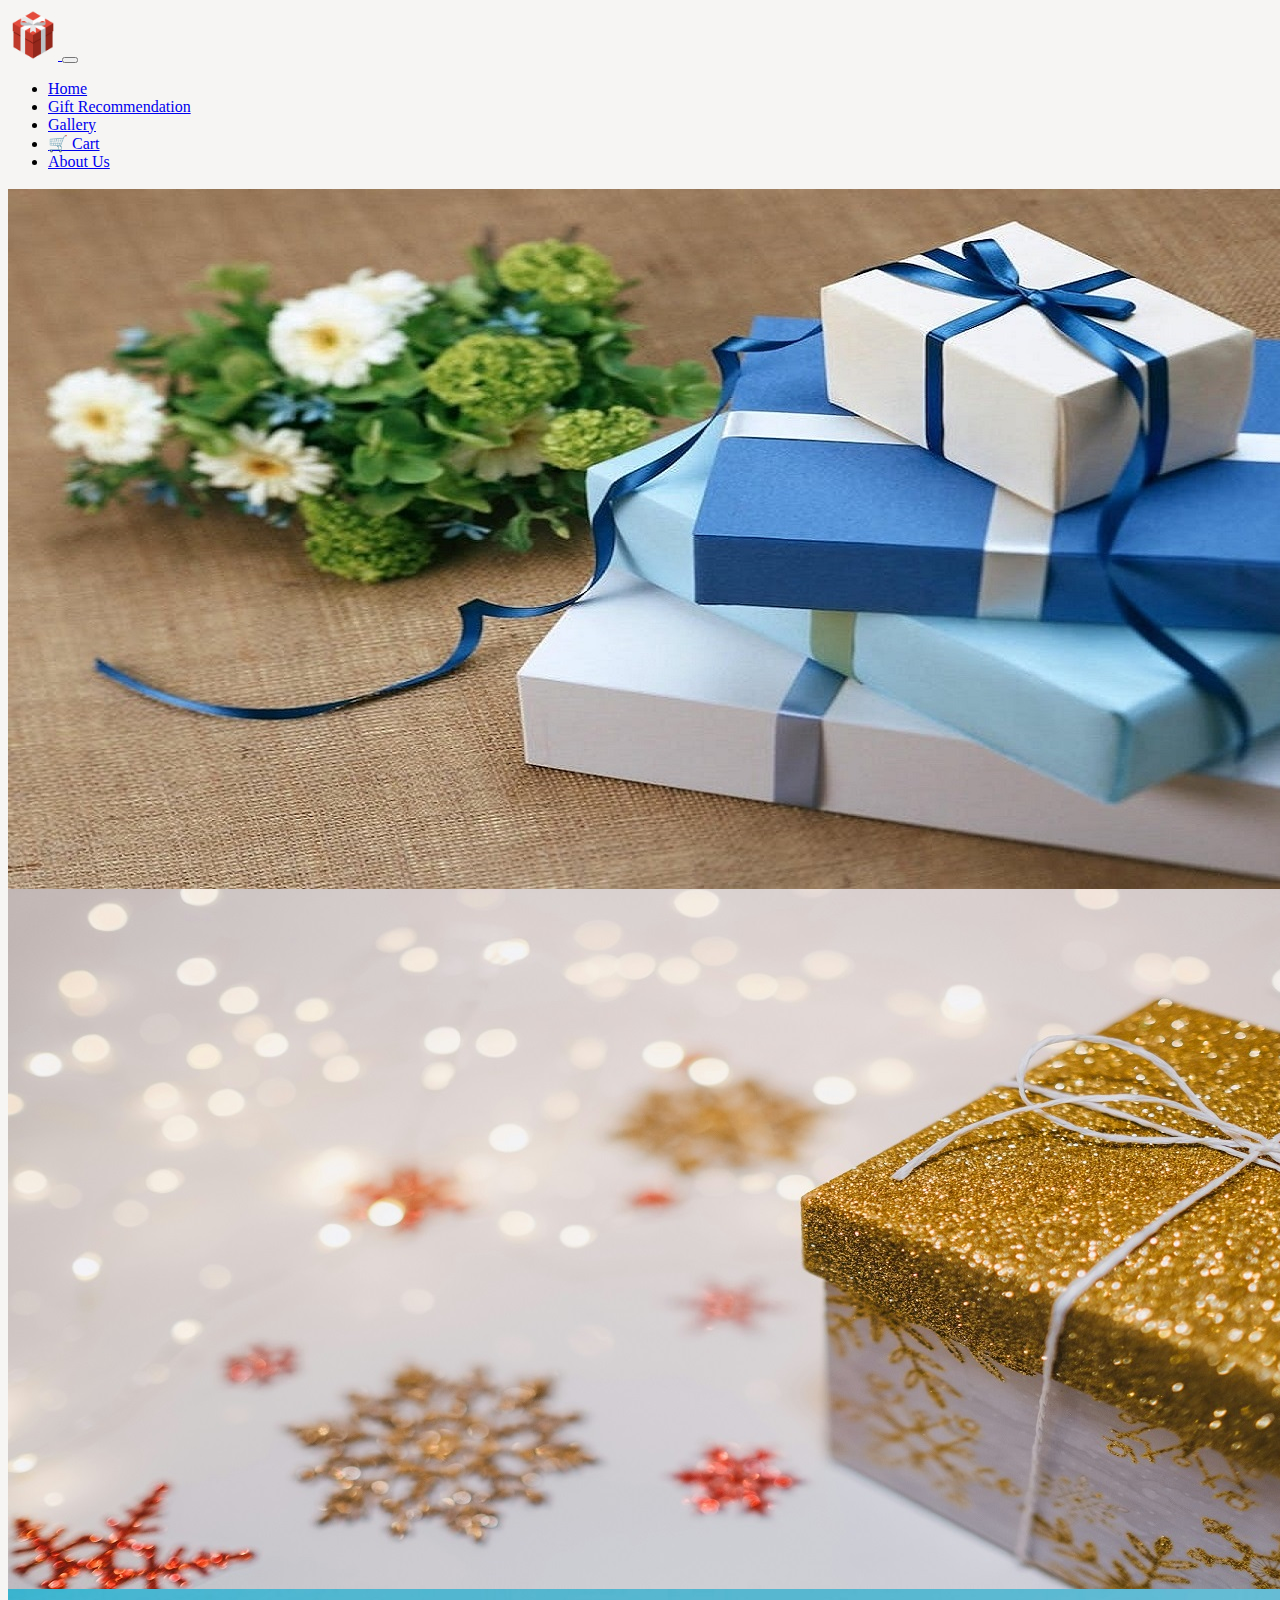
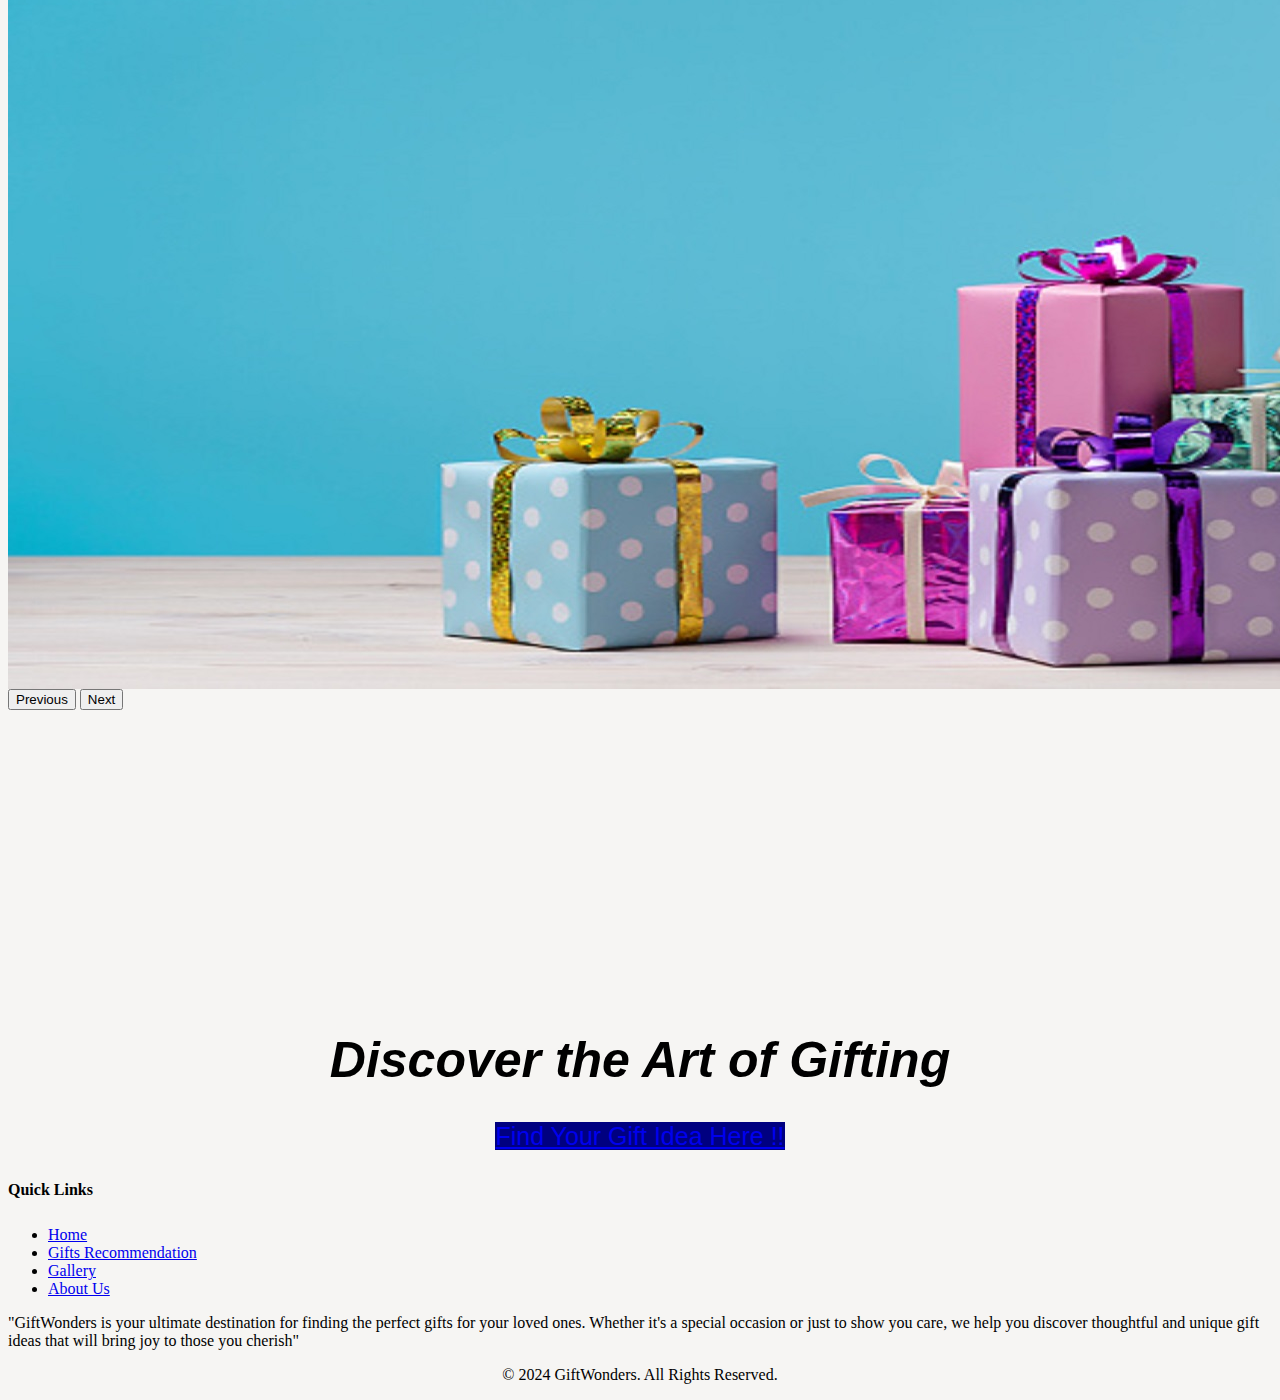
<file: index.html>
<html lang="en">
<head>
    <meta charset="UTF-8">
    <meta name="viewport" content="width=device-width, initial-scale=1.0">
    <title>Document</title>
    
    <!--<link rel="stylesheet" href="https://cdn.jsdelivr.net/npm/bootstrap@5.5.0/dist/css/bootstrap.min.css">-->
    <link href="https://cdn.jsdelivr.net/npm/bootstrap@5.0.2/dist/css/bootstrap.min.css" rel="stylesheet" integrity="sha384-EVSTQN3/azprG1Anm3QDgpJLIm9Nao0Yz1ztcQTwFspd3yD65VohhpuuCOmLASjC" crossorigin="anonymous">
    <script src="https://cdn.jsdelivr.net/npm/bootstrap@5.0.2/dist/js/bootstrap.bundle.min.js" integrity="sha384-MrcW6ZMFYlzcLA8Nl+NtUVF0sA7MsXsP1UyJoMp4YLEuNSfAP+JcXn/tWtIaxVXM" crossorigin="anonymous"></script>
    
<!-- JavaScript (optional) -->
<!--<script src="https://cdn.jsdelivr.net/npm/bootstrap@5.5.0/dist/js/bootstrap.bundle.min.js"></script>-->


<link rel="stylesheet" href="styles.css">
<style>
  
  .navbar-custom {
      padding-top: 0.10rem; /* Adjust this value to make the navbar smaller */
      padding-bottom: 0.15rem; 
     
  }

  .nav-link{
    font-size: medium;
    font-family: 'Times New Roman', Times, serif;
  }

</style>
</head>
<body>
 
    <nav class="navbar navbar-expand-lg navbar navbar-dark bg-dark navbar-custom" >
        <div class="container-fluid">
          <a class="navbar-brand ms-auto" href="#">
            <img src="./icon.png" alt="Your Website Logo" height="50" class="d-inline-block align-text-top">
          </a>
          <button class="navbar-toggler" type="button" data-bs-toggle="collapse" data-bs-target="#navbarSupportedContent" aria-controls="navbarSupportedContent" aria-expanded="false" aria-label="Toggle navigation">
            <span class="navbar-toggler-icon"></span>
          </button>
          <div class="collapse navbar-collapse" id="navbarSupportedContent">
            <ul class="navbar-nav me-auto mb-2 mb-lg-0">
              <li class="nav-item">
                <a class="nav-link active" aria-current="page" href="#">Home</a>
              </li>
              <li class="nav-item">
                
                <a class="nav-link active" aria-current="page" href="page2.html">Gift Recommendation</a>
              </li>
              <li class="nav-item">
                <a class="nav-link active" aria-current="page" href="page3.html">Gallery</a>
              </li>
              <li class="nav-item">
                <a class="nav-link active" href="cart.html">🛒 Cart</a>
            </li>
            
              <li class="nav-item">
               
                <a class="nav-link active" href="about.html">About Us</a>
              </li>
              
          </div>
        </div>
      </nav>
      
      <div id="carouselExampleControls" class="carousel slide" data-bs-ride="carousel">
        <div class="carousel-inner">
          <div class="carousel-item active">
            <img src=" ./img2.jpeg" class="d-block w-100 h-52" alt="image1">
          </div>
          <div class="carousel-item">
            <img src="./carousal4.jpg" class="d-block w-100 h-52" alt="image2">
          </div>
          <div class="carousel-item">
            <img src="./carousal2.jpg" class="d-block w-100 h-52" alt="image3">
          </div>
        </div>
        <button class="carousel-control-prev" type="button" data-bs-target="#carouselExampleControls" data-bs-slide="prev">
          <span class="carousel-control-prev-icon" aria-hidden="true"></span>
          <span class="visually-hidden">Previous</span>
        </button>
        <button class="carousel-control-next" type="button" data-bs-target="#carouselExampleControls" data-bs-slide="next">
          <span class="carousel-control-next-icon" aria-hidden="true"></span>
          <span class="visually-hidden">Next</span>
        </button>
      </div>
      
     <body style="background-color: rgb(246, 245, 243); ">
      <div class="container" >
        <div class="row">
            <div class="col-md-12">
                <div class="desc" style="font-family:'Gill Sans', 'Gill Sans MT', Calibri, 'Trebuchet MS', sans-serif ;">
                    <center><h2>Welcome To GiftWonders</h2></center>
                </div>
            </div>
            <div class="col-md-12 ">
                
                <center><h1 class="blinking-text" style="font-family:'Gill Sans', 'Gill Sans MT', Calibri, 'Trebuchet MS', sans-serif">
                Discover the Art of Gifting
              </h1></center>
            </div>
        </div>
    </div>
    <center>
    <a href="page2.html" class="btn btn-primary" style="background-color: navy; margin-bottom: 20px;margin-top:30px ;size: 100px;font-size: 25px;font-family:'Gill Sans', 'Gill Sans MT', Calibri, 'Trebuchet MS', sans-serif">Find Your Gift Idea Here !!</a></center>
    <footer class="bg-dark text-light py-3" style="margin-top: 30px;">
      <div class="container">
         
              <div class="row">
              <div class="col-md-6">
                  <h5 style="font-size: medium;font-family: 'Times New Roman', Times, serif;">Quick Links</h5>
                  <ul class="list-unstyled nav-link">
                      <li><a href="#">Home</a></li>
                      <li><a href="page2.html">Gifts Recommendation</a></li>
                      <li><a href="page3.html">Gallery</a></li>
                      <li><a href="about.html">About Us</a></li>
                  </ul>
                  
              </div>
              <div class="col-md-6">
                
                <p style="font-size: medium;font-family: 'Times New Roman', Times, serif;">
                    "GiftWonders is your ultimate destination for finding the perfect gifts 
                    for your loved ones.
                    Whether it's a special occasion or just to show you care, we help you discover thoughtful and
                    unique gift ideas that will bring joy to those you cherish"
                </p> 
</div>
              </div>
<div class="row">
  <div class="col-md-12">
      
      <center><p style="font-size: medium;font-family: 'Times New Roman', Times, serif;" >&copy; 2024 GiftWonders. All Rights Reserved.</p></center>
  </div>
</div>
</footer>
</body>
</html>
</file>
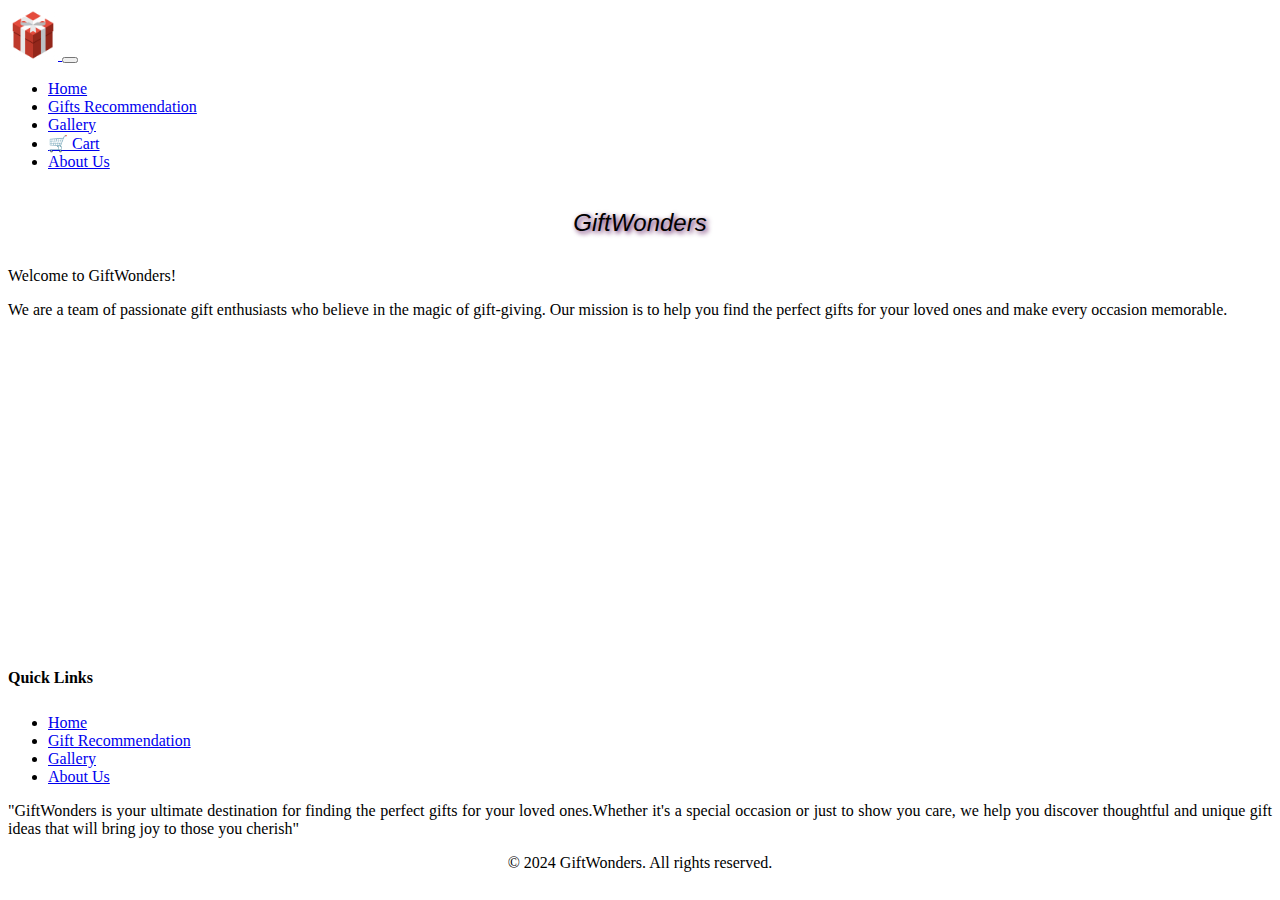
<file: about.html>
<!DOCTYPE html>
<html lang="en">
<head>
    <meta charset="UTF-8">
    <meta name="viewport" content="width=device-width, initial-scale=1.0">
    <title>Document</title>
    
    
    <link href="https://cdn.jsdelivr.net/npm/bootstrap@5.0.2/dist/css/bootstrap.min.css" rel="stylesheet" integrity="sha384-EVSTQN3/azprG1Anm3QDgpJLIm9Nao0Yz1ztcQTwFspd3yD65VohhpuuCOmLASjC" crossorigin="anonymous">
    <script src="https://cdn.jsdelivr.net/npm/bootstrap@5.0.2/dist/js/bootstrap.bundle.min.js" integrity="sha384-MrcW6ZMFYlzcLA8Nl+NtUVF0sA7MsXsP1UyJoMp4YLEuNSfAP+JcXn/tWtIaxVXM" crossorigin="anonymous"></script>
    



<link rel="stylesheet" href="styles.css">
<style>
  .navbar-custom {
      padding-top: 0.10rem; 
      padding-bottom: 0.15rem; 
     
  }
  .nav-link{
    font-size: medium;
    font-family: 'Times New Roman', Times, serif;
  }
</style>
</head>
<body>
    <nav class="navbar navbar-expand-lg navbar navbar-dark bg-dark navbar-custom" >
        <div class="container-fluid">
          <a class="navbar-brand ms-auto" href="#">
            <img src="./icon.png" alt="Your Website Logo" height="50" class="d-inline-block align-text-top">
          </a>
          <button class="navbar-toggler" type="button" data-bs-toggle="collapse" data-bs-target="#navbarSupportedContent" aria-controls="navbarSupportedContent" aria-expanded="false" aria-label="Toggle navigation">
            <span class="navbar-toggler-icon"></span>
          </button>
          <div class="collapse navbar-collapse" id="navbarSupportedContent">
            <ul class="navbar-nav me-auto mb-2 mb-lg-0">
              <li class="nav-item">
                <a class="nav-link active" aria-current="page" href="index.html">Home</a>
              </li>
              <li class="nav-item">
                <a class="nav-link active" aria-current="page" href="page2.html">Gifts Recommendation</a>
              </li>
              <li class="nav-item">
                <a class="nav-link active" aria-current="page" href="page3.html">Gallery</a>
              </li>
              <li class="nav-item">
                <a class="nav-link active" href="cart.html">🛒 Cart</a>
            </li>
            
              <li class="nav-item">
                <a class="nav-link active" href="#">About Us</a>
              </li>
              
          </div>
        </div>
      </nav>
      <h2 style="text-align: center;font-family: 'Gill Sans', 'Gill Sans MT', Calibri, 'Trebuchet MS', sans-serif;font-style: italic;font-weight: 100;margin-top: 20px;margin-bottom: 20px;text-shadow: 2px 2px 5px rgb(83, 6, 83);text-decoration-color: rgb(179, 62, 62);">GiftWonders</h2>
    <div class="container">
        <div class="row">
            <div class="col-md-6">
  
<p style="margin-top: 30px">
  Welcome to GiftWonders! 
</p>
<p  style="margin-top: 10px;text-align: justify;font-size: medium;font-style: normal;font-family: 'Times New Roman', Times, serif;">
  We are a team of passionate gift enthusiasts who believe in the magic 
  of gift-giving. Our mission is to help you find the perfect gifts for 
  your loved ones and make every occasion memorable.</p>
                </div>
                <div class="col-md-6">
                  
                  <!-- Embed Google Map using an iframe -->
                 <iframe
                      width="100%"
                      height="300"
                      frameborder="0"
                      scrolling="no"
                      marginheight="0"
                      marginwidth="0"
                      src="https://www.google.com/maps/embed?pb=!1m18!1m12!1m3!1d2563.989292470583!2d73.82061793685897!3d20.014602417816064!2m3!1f0!2f0!3f0!3m2!1i1024!2i768!4f13.1!3m3!1m2!1s0x3bddebab15555555%3A0xdb01367e9d5cf969!2sK.%20K.%20Wagh%20Institute%20Of%20Engineering%20Education%20And%20Research!5e0!3m2!1sen!2sin!4v1697295133163!5m2!1sen!2sin" width="600" height="450" style="border:0;" allowfullscreen="" loading="lazy" referrerpolicy="no-referrer-when-downgrade">
                  ></iframe>                                                
            </div>
        </div>
    </div>
    
    <footer class="bg-dark text-light py-3" style="margin-top: 30px;">
        <div class="container">
           
                <div class="row">
                <div class="col-md-6">
                    <h5 style="font-size: medium;font-family: 'Times New Roman', Times, serif;">Quick Links</h5>
                    <ul class="list-unstyled nav-link">
                        <li><a href="index.html">Home</a></li>
                        <li><a href="page2.html">Gift Recommendation</a></li>
                        <li><a href="page3.html">Gallery</a></li>
                        <li><a href="about.html">About Us</a></li>
                    </ul>
                </div>
                <div class="col-md-6">
                  <p style="text-align: justify; font-family: 'Times New Roman', Times, serif;">
                      "GiftWonders is your ultimate destination for finding the perfect gifts 
                      for your loved ones.Whether it's a special occasion or just to show you care, we help you discover thoughtful and
                      unique gift ideas that will bring joy to those you cherish"
                  </p> 
  </div>
                </div>
  <div class="row">
    <div class="col-md-12">
        
        <center> <p style="font-size: medium;font-family: 'Times New Roman', Times, serif;">&copy; 2024 GiftWonders. All rights reserved.</p></center>
    </div>
  </div>
  </footer>

</body>
</html>
</file>
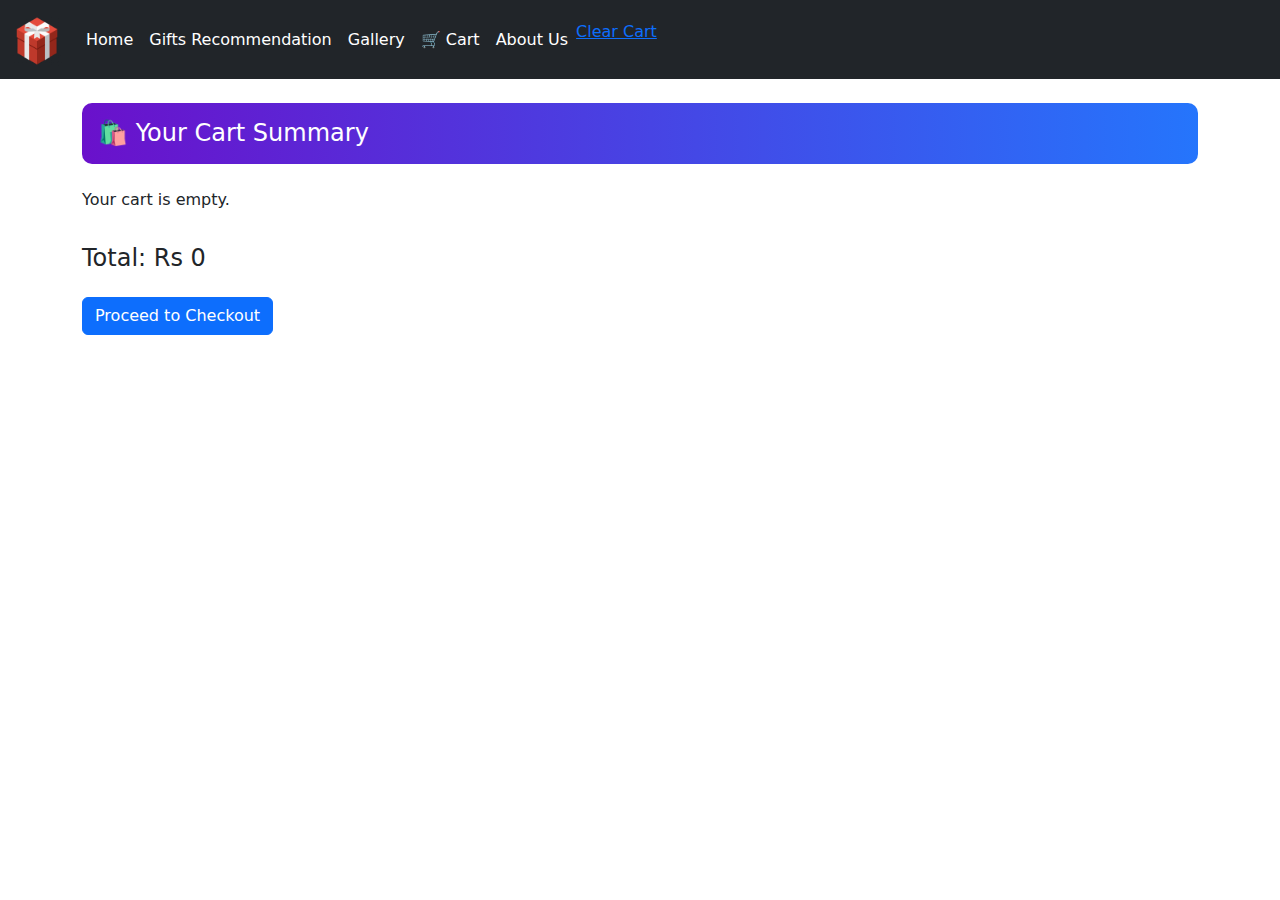
<file: Cart.html>
<!DOCTYPE html>
<html lang="en">
<head>
    <meta charset="UTF-8">
    <meta name="viewport" content="width=device-width, initial-scale=1.0">
    <title>Shopping Cart</title>
    <link href="https://cdn.jsdelivr.net/npm/bootstrap@5.0.2/dist/css/bootstrap.min.css" rel="stylesheet">
    <script src="https://cdn.jsdelivr.net/npm/bootstrap@5.0.2/dist/js/bootstrap.bundle.min.js"></script>
    <style>
        .card-img-top {
            height: 300px;         /* You can adjust this value */
            object-fit: cover;     /* Ensures the image fills the area without stretching */
        }
        </style>
        
        
</head>
<body>
    <nav class="navbar navbar-expand-lg navbar-dark bg-dark navbar-custom">
        <div class="container-fluid">
            <a class="navbar-brand" href="page3.html">
                <img src="./icon.png" alt="Your Website Logo" height="50" class="d-inline-block align-text-top">
            </a>
            <button class="navbar-toggler" type="button" data-bs-toggle="collapse" data-bs-target="#navbarContent" aria-controls="navbarContent" aria-expanded="false" aria-label="Toggle navigation">
                <span class="navbar-toggler-icon"></span>
            </button>
            <div class="collapse navbar-collapse" id="navbarContent">
                <ul class="navbar-nav me-auto mb-2 mb-lg-0">
                    <li class="nav-item"><a class="nav-link active" aria-current="page" href="index.html">Home</a></li>
                    <li class="nav-item"><a class="nav-link active" href="page2.html">Gifts Recommendation</a></li>
                    <li class="nav-item"><a class="nav-link active" href="page3.html">Gallery</a></li>
                    <li class="nav-item">
                        <a class="nav-link active" href="cart.html">🛒 Cart</a>
                    </li>
                    <li class="nav-item"><a class="nav-link active" href="about.html">About Us</a></li>
                    
                    <a style="text-align: right;"btn btn-danger" href="#" onclick="clearCart()">Clear Cart</a>
                </ul>
            </div>
        </div>
    </nav>

     
    <div class="container mt-4">
        <div class="p-3 mb-4 text-white" style="background: linear-gradient(90deg, #6a11cb 0%, #2575fc 100%); border-radius: 10px;">
            <h4 class="mb-0">🛍️ Your Cart Summary</h4>
        </div>
        <div id="cartItems" class="row"></div>
        <h4 class="mt-3">Total: Rs <span id="cartTotal">0</span></h4>
        <button class="btn btn-primary mt-3" onclick="checkout()">Proceed to Checkout</button>
    </div>

    <script>
        function loadCart() {
            let cart = JSON.parse(localStorage.getItem('cart')) || [];
            let cartContainer = document.getElementById('cartItems');
            let cartTotal = document.getElementById('cartTotal');
            cartContainer.innerHTML = ''; 

            if (cart.length === 0) {
                cartContainer.innerHTML = '<p>Your cart is empty.</p>';
                cartTotal.innerText = '0';
                return;
            }

            let total = 0;

            cart.forEach((item, index) => {
                total += item.price;
                let card = document.createElement('div');
                card.className = 'col-md-4 mb-3';
                card.innerHTML = `
                    <div class="card">
                        <img src="${item.img}" class="card-img-top" alt="Gift">
                        <div class="card-body">
                            <h5 class="card-title">${item.desc}</h5>
                            <p class="card-text fw-bold text-danger">Rs ${item.price}</p>
                            <button class="btn btn-danger" onclick="removeFromCart(${index})">Remove</button>
                        </div>
                    </div>
                `;
                cartContainer.appendChild(card);
            });

            cartTotal.innerText = total;
        }

        function removeFromCart(index) {
            let cart = JSON.parse(localStorage.getItem('cart')) || [];
            cart.splice(index, 1);
            localStorage.setItem('cart', JSON.stringify(cart));
            loadCart();
        }

        function clearCart() {
            localStorage.removeItem('cart');
            loadCart();
        }

        function checkout() {
            alert('Proceeding to payment...');
        }

        // Load cart on page load
        loadCart();
    </script>
</body>
</html>
</file>
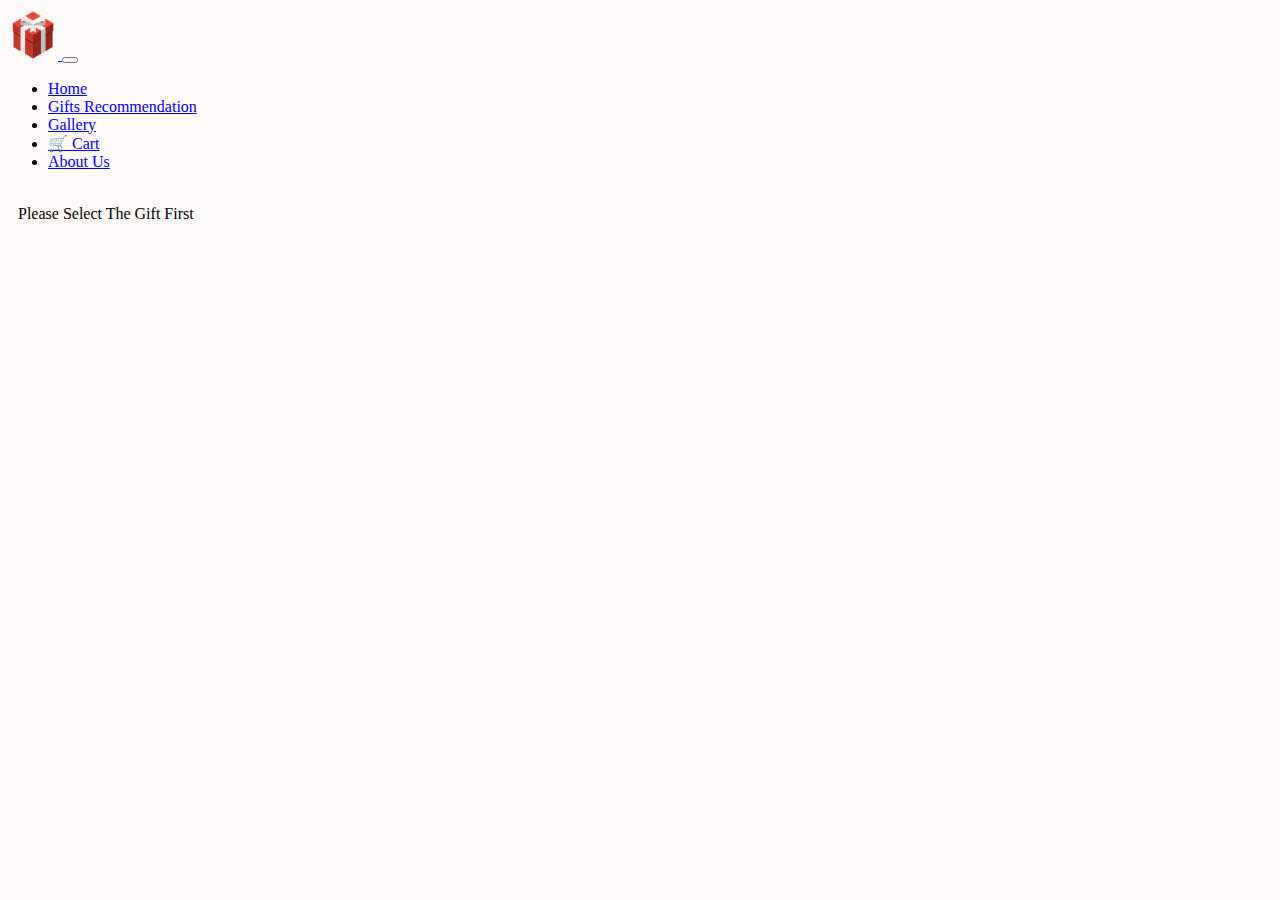
<file: page3.html>
<!DOCTYPE html>
<html lang="en">

<head>
    <meta charset="utf-8">
    <title>Gift Gallery</title>
   
    <link href="https://cdn.jsdelivr.net/npm/bootstrap@5.0.2/dist/css/bootstrap.min.css" rel="stylesheet" integrity="sha384-EVSTQN3/azprG1Anm3QDgpJLIm9Nao0Yz1ztcQTwFspd3yD65VohhpuuCOmLASjC" crossorigin="anonymous">
    <script src="https://cdn.jsdelivr.net/npm/bootstrap@5.0.2/dist/js/bootstrap.bundle.min.js" integrity="sha384-MrcW6ZMFYlzcLA8Nl+NtUVF0sA7MsXsP1UyJoMp4YLEuNSfAP+JcXn/tWtIaxVXM" crossorigin="anonymous"></script>
    <style>
        body {
            background-color: rgb(255, 249, 249);
        }

        .navbar-custom {
            padding-top: 0.10rem;
            padding-bottom: 0.15rem;
        }
        .nav-link{
    font-size: medium;
    font-family: 'Times New Roman', Times, serif;
  }

        /* Style for the image cards */
        .card {
            border: 1px solid #ddd;
            border-radius: 10px;
            box-shadow: 0 4px 8px rgba(0, 0, 0, 0.2);
            overflow: hidden;
        }

        .card-img-top {
            width: 100%; /* Full width */
            height: 200px; /* Fixed height for consistency */
            object-fit: cover; /* Ensures the image fits the card without distortion */
            border-radius: 10px 10px 0 0; /* Match card's border radius */
        }

        .card-footer {
            text-align: center;
            font-weight: bold;
        }

        .card-body {
    text-align: left; /* Left-align everything inside the card */
}

.card-title {
    text-align: left;
    font-weight: bold;
    font-size: 18px;
}

.card-text {
    text-align: left; /* Left-align description */
    font-size: 14px;
    color: #1e1b1b; /* Muted text color */
}

.fw-bold.text-danger {
    font-size: 16px;
    text-align: left;
    color: #1e1b1b;
}

.btn-success {
    width: 50%; /* Full-width button */
    text-align: center;
}

.card {
    border-radius: 10px; /* Smooth rounded corners */
    padding: 10px;
}

    </style>
</head>
<body>
    <nav class="navbar navbar-expand-lg navbar navbar-dark bg-dark navbar-custom">
        <div class="container-fluid">
            <a class="navbar-brand ms-auto" href="#">
                <img src="./icon.png" alt="Your Website Logo" height="50" class="d-inline-block align-text-top">
              </a>
          <button class="navbar-toggler" type="button" data-bs-toggle="collapse" data-bs-target="#navbarSupportedContent" aria-controls="navbarSupportedContent" aria-expanded="false" aria-label="Toggle navigation">
            <span class="navbar-toggler-icon"></span>
          </button>
          <div class="collapse navbar-collapse" id="navbarSupportedContent">
            <ul class="navbar-nav me-auto mb-2 mb-lg-0">
              <li class="nav-item">
                <a class="nav-link active" aria-current="page" href="index.html">Home</a>
              </li>
              <li class="nav-item">
                <a class="nav-link active" aria-current="page" href="page2.html">Gifts Recommendation</a>
              </li>
              <li class="nav-item">
                <a class="nav-link active" aria-current="page" href="page3.html">Gallery</a>
              </li>
              <li class="nav-item">
                <a class="nav-link active" href="cart.html">🛒 Cart</a>
            </li>
              <li class="nav-item">
                <a class="nav-link active" aria-current="page" href="about.html">About Us</a>
              </li>
          </div>
        </div>
    </nav>

    <div id="imageGallery" class="row" style="margin-top: 15px; padding: 0 10px;">
    </div>

    <script>
        // Function to parse query parameters from the URL
        function getQueryVariable(variable) {
            const query = window.location.search.substring(1);
            const vars = query.split('&');
            for (let i = 0; i < vars.length; i++) {
                const pair = vars[i].split('=');
                if (decodeURIComponent(pair[0]) === variable) {
                    return decodeURIComponent(pair[1]);
                }
            }
            return null;
        }

        // Get the selected gift from the query parameter
        const selectedGift = getQueryVariable('gift');

        // Display the selected gift (you can customize this)
        if (selectedGift) {
            document.getElementById('imageGallery').innerHTML = `<h2 class="text-center">${selectedGift}</h2>`;
        } else {
            document.getElementById('imageGallery').innerHTML = '<p>Please Select The Gift First</p>';
        }

        // Example: Load and display images for the selected gift
        const gifts = {
'video_games_male': [
    { "name": "Nintendo Switch", "img": "VG1.jpg", "desc": "Handheld gaming console for immersive play.", "price": 100 },
    { "name": "Car Racing", "img": "VG2.jpg", "desc": "Exciting car racing video game.", "price": 50 },
    { "name": "PS4 Controller", "img": "VG3.jpg", "desc": "Wireless PlayStation 4 controller for gaming.", "price": 240 },
    { "name": "Football Game", "img": "VG4.jpg", "desc": "Multiplayer football video game.", "price": 500},
    { "name": "Action Racing", "img": "VG5.jpg", "desc": "High-speed action-packed racing game.", "price": 650 },
    { "name": "Adventure Game", "img": "VG6.jpg", "desc": "Thrilling adventure video game.", "price": 450 },
    { "name": "Retro Handheld Console", "img": "VG7.jpg", "desc": "Classic retro gaming console,built-in games.", "price": 250 },
    { "name": "Pixel Puzzle Game", "img": "VG8.jpg", "desc": "LED-based interactive pixel puzzle game.", "price": 250 }
],

'Toys_male': [
        { name: 'Teddy Bear', img: 'teddy.jpg', desc: 'Soft and cuddly teddy bear for kids.', price: 120 },
        { name: 'Remote Car', img: 'Toy2.jpg', desc: 'Remote-controlled car.', price: 200 },
        { name: 'Lego Set', img: 'Toy3.jpg', desc: 'Lego building set with over 500 pieces.', price: 80 },
        { name: 'Talking Robot', img: 'Toy4.jpg', desc: 'Interactive talking robot for kids.', price: 300 },
        { name: 'Action Figures', img: 'Toy5.jpg', desc: 'Action figure set with multiple accessories.', price: 70 },
        { name: 'Dinosaur Toy', img: 'Toy6.jpg', desc: 'Dinosaur toy with realistic sounds.', price: 90 },
        { name: 'Green Car ', img: 'Toy7.jpg', desc: 'Modern Design Green Car', price: 200 },
        { name: 'Robo and Car set', img: 'Toy8.jpg', desc: 'Robo and remote control car', price: 400 }],
             
'Watch': [
    { "name": "Sporty Orange Chronograph", "img": "watch1.jpeg", "desc": "sporty desig Orange chronograph watch.", "price": 500 },
    { "name": "Smart Digital Watch", "img": "watch2.jpeg", "desc": "Modern digital smartwatch", "price": 800 },
    { "name": "Rugged Outdoor Watch", "img": "Watch3.jpg", "desc": "Durable outdoor watch with a tough design.", "price": 950 },
    { "name": "Trendy Smartwatch", "img": "Watch4.jpg", "desc": "Stylish smartwatch with a colorful display.", "price": 1050 },
    { "name": "Blue Skeleton Watch", "img": "Watch5.jpg", "desc": "Luxury skeleton dial watch with a blue theme.", "price": 750 },
    { "name": "Golden Skeleton Watch", "img": "Watch6.jpg", "desc": "Golden skeleton watch with a leather strap.", "price": 1550 },
    { "name": "Elegant Chronograph", "img": "Watch7.jpeg", "desc": "Sophisticated silver chronograph watch.", "price": 950 },
    { "name": "Luxury Blue Watch", "img": "Watch8.jpeg", "desc": "High-end blue watch with an intricate design.","price": 650}],

'Laptop': [
    { "name": "HP Pavilion dv7", "img": "lap1.jpeg", "desc": "Reliable HP Pavilion dv7 laptop with a sleek design.", "price": 65000 },
    { "name": "ASUS Laptop", "img": "lap2.jpeg", "desc": "High-performance ASUS laptop for everyday use.", "price": 40000 },
    { "name": "Dell Laptop", "img": "lap3.jpeg", "desc": "Durable Dell laptop with a professional design.", "price": 62000 },
    { "name": "Apple MacBook", "img": "lap4.jpeg", "desc": "Premium Apple MacBook with a stylish finish.", "price": 120000 },
    { "name": "HP ProBook", "img": "lap5.jpeg", "desc": "Business-class HP ProBook with powerful specs.", "price": 70000 },
    { "name": "Convertible Laptop", "img": "lap6.jpeg", "desc": "Versatile convertible laptop with a touchscreen display.", "price": 135000 },
    { "name": "Xiaomi Notebook Pro", "img": "lap7.jpeg", "desc": "Sleek and powerful Xiaomi Notebook Pro with high speed", "price":45000 },
    { "name": "MacBook Air", "img": "lap8.jpeg", "desc": "Lightweight MacBook Air for portability and high speed","price": 150000}],

'PhotoFrames': [
    { "name": "Rustic Wooden Frame", "img": "pf.jpeg", "desc": "Beautiful rustic wooden frame", "price": 150 },
    { "name": "Collage Photo Frame", "img": "pf2.jpeg", "desc": "Multi-photo collage frame for memories.", "price": 250 },
    { "name": "Family Wall Frame", "img": "pf3.jpeg", "desc": "Large family-themed photo frame.", "price": 350 },
    { "name": "Golden Decorative Frame", "img": "pf4.jpeg", "desc": "Elegant golden frame for premium look.", "price": 450 },
    { "name": "Vintage Wall Frames", "img": "pf5.jpeg", "desc": "Vintage-inspired gold wall frames.", "price": 250 },
    { "name": "Minimalist Hanging Frame", "img": "pf6.jpeg", "desc": "Sleek hanging frame for modern interiors.", "price": 300 },
    { "name": "Engraved Wooden Frame", "img": "pf7.jpeg", "desc": "Personalized wooden frame with engravings.", "price": 275 },
    { "name": "Heart-Shaped Floral Frame", "img": "pf8.jpeg", "desc": "Heart-shaped frame with floral design.", "price": 150 }],
        
'Perfumes': [
    { "name": "Flowerbomb Set", "img": "per1.jpeg", "desc": "Luxury floral fragrance set with travel spray.", "price": 450 },
    { "name": "Elegant Pink Mist", "img": "per2.jpeg", "desc": "Soft and fresh floral scent for daily wear.", "price": 350 },
    { "name": "Lavender Bloom", "img": "per3.jpeg", "desc": "Lavender-infused fragrance for a calming aura.", "price": 450 },
    { "name": "Classic Musk", "img": "per4.jpeg", "desc": "Rich musky fragrance for a lasting impression.", "price": 550 },
    { "name": "Blossom Essence", "img": "per5.jpeg", "desc": "A refreshing blend of floral and fruity notes with mild smell.", "price": 500 },
    { "name": "Bold Noir", "img": "per6.jpeg", "desc": "Intense and sophisticated fragrance with a warm touch.", "price": 300 },
    { "name": "Rose & Chanel", "img": "per7.jpeg", "desc": "Classic rose-infused perfume with Chanel elegance.", "price": 250 },
    { "name": "Orchid Serenity", "img": "per8.jpeg", "desc": "Orchid and green tea-based fragrance for relaxation.", "price": 150 }],

'Books': [
    { "name": "The Idiot", "img": "book1.jpeg", "desc": "A witty coming-of-age novel about a young woman's journey through college.", "price": 150 },
    { "name": "The Baseball 100", "author": "Joe Posnanski", "img": "book2.png", "desc": "A comprehensive ranking of the 100 greatest baseball players.", "price": 100 },
    { "name": "Secret Lives of Color", "img": "book3.jpg", "desc": "A fascinating history of colors and their cultural significance.", "price": 120 },
    { "name": "Things Like These", "img": "book4.jpg", "desc": "A powerful novella about compassion and morality.", "price": 150 },
    { "name": "Saffron and Pearls", "img": "book5.jpg", "desc": "A memoir filled with family, food, and tradition.", "price": 120 },
    { "name": "Don't Tell the Governor",  "img": "book6.jpg", "desc": "A thrilling financial crime novel tell the governer set in India.", "price": 100 },
    { "name": "The Nine-Chambered Heart", "img": "book7.jpg", "desc": "A lyrical novel about love and identity nine chambered hearts.", "price": 120 },
    { "name": "Festival Stories", "img": "book8.jpg", "desc": "A collection of short stories celebrating festivals.", "price": 150 }
],
       
            
'WallClock':[
  {
    "name": "Vintage Metal Wall Clock",
    "img": "clock1.jpg",
    "desc": "Classic metal frame wall clock with antique-style numerals.",
    "price": 350
  },
  {
    "name": "Peacock Design Wall Clock",
    "img": "clock2.jpeg",
    "desc": "Elegant peacock-themed wall clock with decorative accents.",
    "price": 550
  },
  {
    "name": "Colorful Artistic Wall Clock",
    "img": "clock3.jpg",
    "desc": "Multicolor segmented design for a modern artistic touch.",
    "price": 450
  },
  {
    "name": "Golden Floral Wall Clock",
    "img": "clock4.jpg",
    "desc": "Luxurious floral-designed wall clock with golden details.",
    "price": 250
  },
  {
    "name": "Wooden Geometric Wall Clock",
    "img": "clock5.jpg",
    "desc": "Minimalist wooden wall clock with an abstract geometric pattern.",
    "price": 650
  },
  {
    "name": "Modern Ring Design Wall Clock",
    "img": "clock6.jpg",
    "desc": "Sleek, circular ring design for a contemporary wall clock.",
    "price": 750
  },
  {
    "name": "Dual-Tone Wooden Wall Clock",
    "img": "clock7.jpg",
    "desc": "A stylish mix of wood and metal for a premium look.",
    "price": 550
  },
  {
    "name": "Retro Rustic Wall Clock",
    "img": "clock8.jpeg",
    "desc": "Classic rustic-themed wall clock with vintage numbering.",
    "price": 650
  }
],

    
'DinnerSet': [
  {
    "name": "Floral Porcelain Dinner Set",
    "img": "d1.jpg",
    "desc": "Elegant porcelain dinner set with a delicate floral design.",
    "price": 450
  },
  {
    "name": "Classic White Floral Dinner Set",
    "img": "d2.jpg",
    "desc": "Timeless white porcelain set with pink floral patterns.",
    "price": 500
  },
  {
    "name": "Blue and White Dinner Set",
    "img": "d3.jpg",
    "desc": "Beautiful blue and white ceramic dinner set for a vintage look.",
    "price": 550
  },
  {
    "name": "Vintage Rose Dinner Set",
    "img": "d4.jpeg",
    "desc": "Charming floral dinnerware perfect for tea parties and gatherings.",
    "price": 650
  },
  {
    "name": "Natural Woven Dinner Set",
    "img": "d5.jpg",
    "desc": "Eco-friendly woven dinnerware set for a sustainable touch.",
    "price": 350
  },
  {
    "name": "Bold Red Dinner Set",
    "img": "d6.jpeg",
    "desc": "Bright and vibrant red dinner set to add energy to your meals.",
    "price": 300
  },
  {
    "name": "Modern Multicolor Dinner Set",
    "img": "d7.jpeg",
    "desc": "Contemporary square-shaped dinnerware in a mix of colors.",
    "price": 250
  },
  {
    "name": "Brown Stoneware Dinner Set",
    "img": "d8.jpg",
    "desc": "Earth-toned stoneware set for a rustic dining feel.",
    "price": 550
  }
],

            
'SilverGifts':[
  {
    "name": "Silver Ganesha Idol",
    "img": "hws1.jpg",
    "desc": "Beautifully crafted silver Ganesha idol.",
    "price": 6650
  },
  {
    "name": "Silver Puja Thali Set",
    "img": "hws2.jpeg",
    "desc": "Traditional silver puja thali set.",
    "price": 2500
  },
  {
    "name": "Silver Peacock Diya Stand",
    "img": "hws3.jpeg",
    "desc": "Elegant peacock-designed diya stand.",
    "price": 2000
  },
  {
    "name": "Silver Candle Stand",
    "img": "hws4.jpg",
    "desc": "Silver candle stand with a traditional touch.",
    "price": 3550
  },
  {
    "name": "Silver Candle Holders ",
    "img": "hws5.jpg",
    "desc": "Stylish silver candle holders with a floral design ",
    "price": 950
  },
  {
    "name": "Silver Kalash",
    "img": "hws6.jpg",
    "desc": "Traditional silver kalash for religious ceremonies and decor.",
    "price": 10000
  },
  {
    "name": "Silver Dining Set",
    "img": "hws7.jpeg",
    "desc": "Premium silver dining set including bowls and glasses.",
    "price": 8500
  },
  {
    "name": "  Silver Designer Bowls ",
    "img": "hws8.jpeg",
    "desc": " leaf shape Modern silver bowl set for serving and gifting. ",
    "price": 4950
  }
],

             
'WirelessSpeaker': [
  {
    "name": "Waterproof Bluetooth Speaker",
    "img": "s1.jpg",
    "desc": "Portable wireless speaker with waterproof design for outdoor adventures.",
    "price": 3250
  },
  {
    "name": "Smart Voice Assistant Speaker",
    "img": "s2.jpeg",
    "desc": "Wireless smart speaker with built-in voice assistant for hands-free control.",
    "price": 6550
  },
  {
    "name": "Flame Light Bluetooth Speaker",
    "img": "s3.jpg",
    "desc": "Unique flame-effect Bluetooth speaker for ambiance and music in one.",
    "price": 3050
  },
  {
    "name": "Touch Lamp Bluetooth Speaker",
    "img": "s4.jpg",
    "desc": "Multicolor LED touch lamp with a built-in Bluetooth speaker.",
    "price": 4550
  },
  {
    "name": "Smart Home Bluetooth Speaker",
    "img": "s5.jpg",
    "desc": "Sleek smart home speaker with immersive sound and voice assistant compatibility.",
    "price":4000
  },
  {
    "name": "RGB Light Waterproof Speaker",
    "img": "s6.jpg",
    "desc": "Wireless Bluetooth speaker with dynamic RGB lights and waterproof design.",
    "price": 3050
  },
  {
    "name": "Fabric-Covered Bluetooth Speaker",
    "img": "s7.jpg",
    "desc": "Stylish fabric-covered wireless speaker with crystal-clear audio.",
    "price": 2550
  },
  {
    "name": "Outdoor Bluetooth Speaker",
    "img": "s8.jpeg",
    "desc": "Durable outdoor Bluetooth speaker designed for adventure and travel.",
    "price": 1050
  }
],

          
  
            'Yoga': [
    { "name": "Yoga Mat", "img": "yoga1.jpeg", "desc": "High-quality non-slip yoga mat for your daily practice.", "price": 550 },
    { "name": "Yoga Blocks & Dumbbells", "img": "yoga2.jpeg", "desc": "Essential yoga accessories including blocks and weights.", "price": 2050 },
    { "name": "Yoga Ball & Foam Roller", "img": "yoga3.jpeg", "desc": "A set including a yoga ball, roller, and resistance bands.", "price": 5550 },
    { "name": "Yoga Rings", "img": "yoga4.jpeg", "desc": "Durable yoga rings to improve flexibility and strength.", "price": 50 },
    { "name": "Yoga Equipment Set", "img": "yoga5.jpeg", "desc": "Complete yoga set with jump rope, resistance bands, and ball.", "price": 4050 },
    { "name": "Resistance Bands", "img": "yoga6.jpeg", "desc": "Color-coded resistance bands for different strength levels.", "price": 3550 },
    { "name": "Yoga Foam Blocks", "img": "yoga7.jpeg", "desc": "Soft foam blocks to enhance your yoga postures.", "price": 2050 },
    { "name": "Stretch Bands", "img": "yoga8.jpeg", "desc": "Elastic stretch bands for deep yoga stretching/Thera band", "price": 2000 }
],

    
        };

        if (selectedGift && gifts[selectedGift]) {
    const galleryItems = gifts[selectedGift];
    const galleryContainer = document.getElementById('imageGallery');
    galleryContainer.innerHTML = '';

    galleryItems.forEach((item, index) => {
        const card = document.createElement('div');
        card.className = 'col-md-3 mb-4';

        const cardBody = document.createElement('div');
        cardBody.className = 'card shadow-sm';

        const imgElement = document.createElement('img');
        imgElement.src = item.img;
        imgElement.className = 'card-img-top';
        imgElement.alt = item.desc;

        const cardBodyInner = document.createElement('div');
        cardBodyInner.className = 'card-body text-center';

        const title = document.createElement('h5');
        title.className = 'card-title fw-bold';
        title.innerText = item.name;  // Display correct toy name

        const description = document.createElement('p');
        description.className = 'card-text text-muted';
        description.innerText = item.desc;

        const price = document.createElement('h6');
        price.className = 'fw-bold text-danger';
        price.innerText = `Rs ${item.price}`; // Change "$" to "Rs"

        const addToCartBtn = document.createElement('button');
        addToCartBtn.className = 'btn btn-success mt-2';
        addToCartBtn.innerText = 'Add to Cart';
        addToCartBtn.onclick = () => addToCart(selectedGift, item);

        cardBodyInner.appendChild(title);
        cardBodyInner.appendChild(description);
        cardBodyInner.appendChild(price);
        cardBodyInner.appendChild(addToCartBtn);

        cardBody.appendChild(imgElement);
        cardBody.appendChild(cardBodyInner);
        card.appendChild(cardBody);
        galleryContainer.appendChild(card);
    });
   

}

function addToCart(category, item) {
    let cart = JSON.parse(localStorage.getItem('cart')) || [];
    cart.push({ category, img: item.img, desc: item.desc, price: item.price });
    localStorage.setItem('cart', JSON.stringify(cart));
    alert(`${item.desc} added to cart!`);
}

    </script>
</body>
</html>
</file>
<file: styles.css>
.desc {
    text-align: center;
    margin-top: 100px;
   
    overflow: hidden;
    font-size: 100px;
    font-style: oblique;
    text-shadow: darkgreen;
}

.desc h2 {
    color: #140202;
    
    font-size: 50px;
    
        font:italic;
      position:sticky;
      text-shadow: 2px 2px 5px rgb(221, 44, 221);
    
    transform: translateX(-100%); /* Start with text off-screen */
    animation: slideInFromLeft 2s ease-in-out forwards; /* Apply the translation animation */
}

/* CSS for the right side content */
.right-content {
    text-align: center;
    padding-right: 20px;
}
.right-content img {
    max-width: 100%;
    height: auto;
}

/* Animation keyframes */
@keyframes slideInFromLeft {
    0% {
        transform: translateX(-100%); /* Start with text off-screen */
    }
    100% {
        transform: translateX(0); /* Translate to the original position */
    }
}

@keyframes blink {
    0% {
        color: rgb(37, 37, 107); /* Start with blue color */
    }
    30% {
        color: rgb(143, 206, 182); /* Change to red color halfway through */
    }
    20% {
        color: rgb(151, 70, 147); /* Change to red color halfway through */
    }
    100% {
       /* color: rgb(255, 0, 242);  Return to blue color */
        color:rgb(37, 37, 107)
    }
}

/* Apply the animation to the blockquote with a class */
.blinking-text {
    font-size: 50px;
    margin-top: 80px;
    font-style: italic;
    font-family: 'Franklin Gothic Medium', 'Arial Narrow', Arial, sans-serif;
    animation: blink 3s infinite; /* Set the animation to repeat indefinitely */
}


  .spanabout{background-color: rgb(35, 31, 31);}
  .spancontent{text-align: right;}
  .drop{
margin-top: 100px;
  }
   .drop-custom {
    background-color: rgb(210, 210, 215);  /* Change this color to your desired background color */
}
</file>
